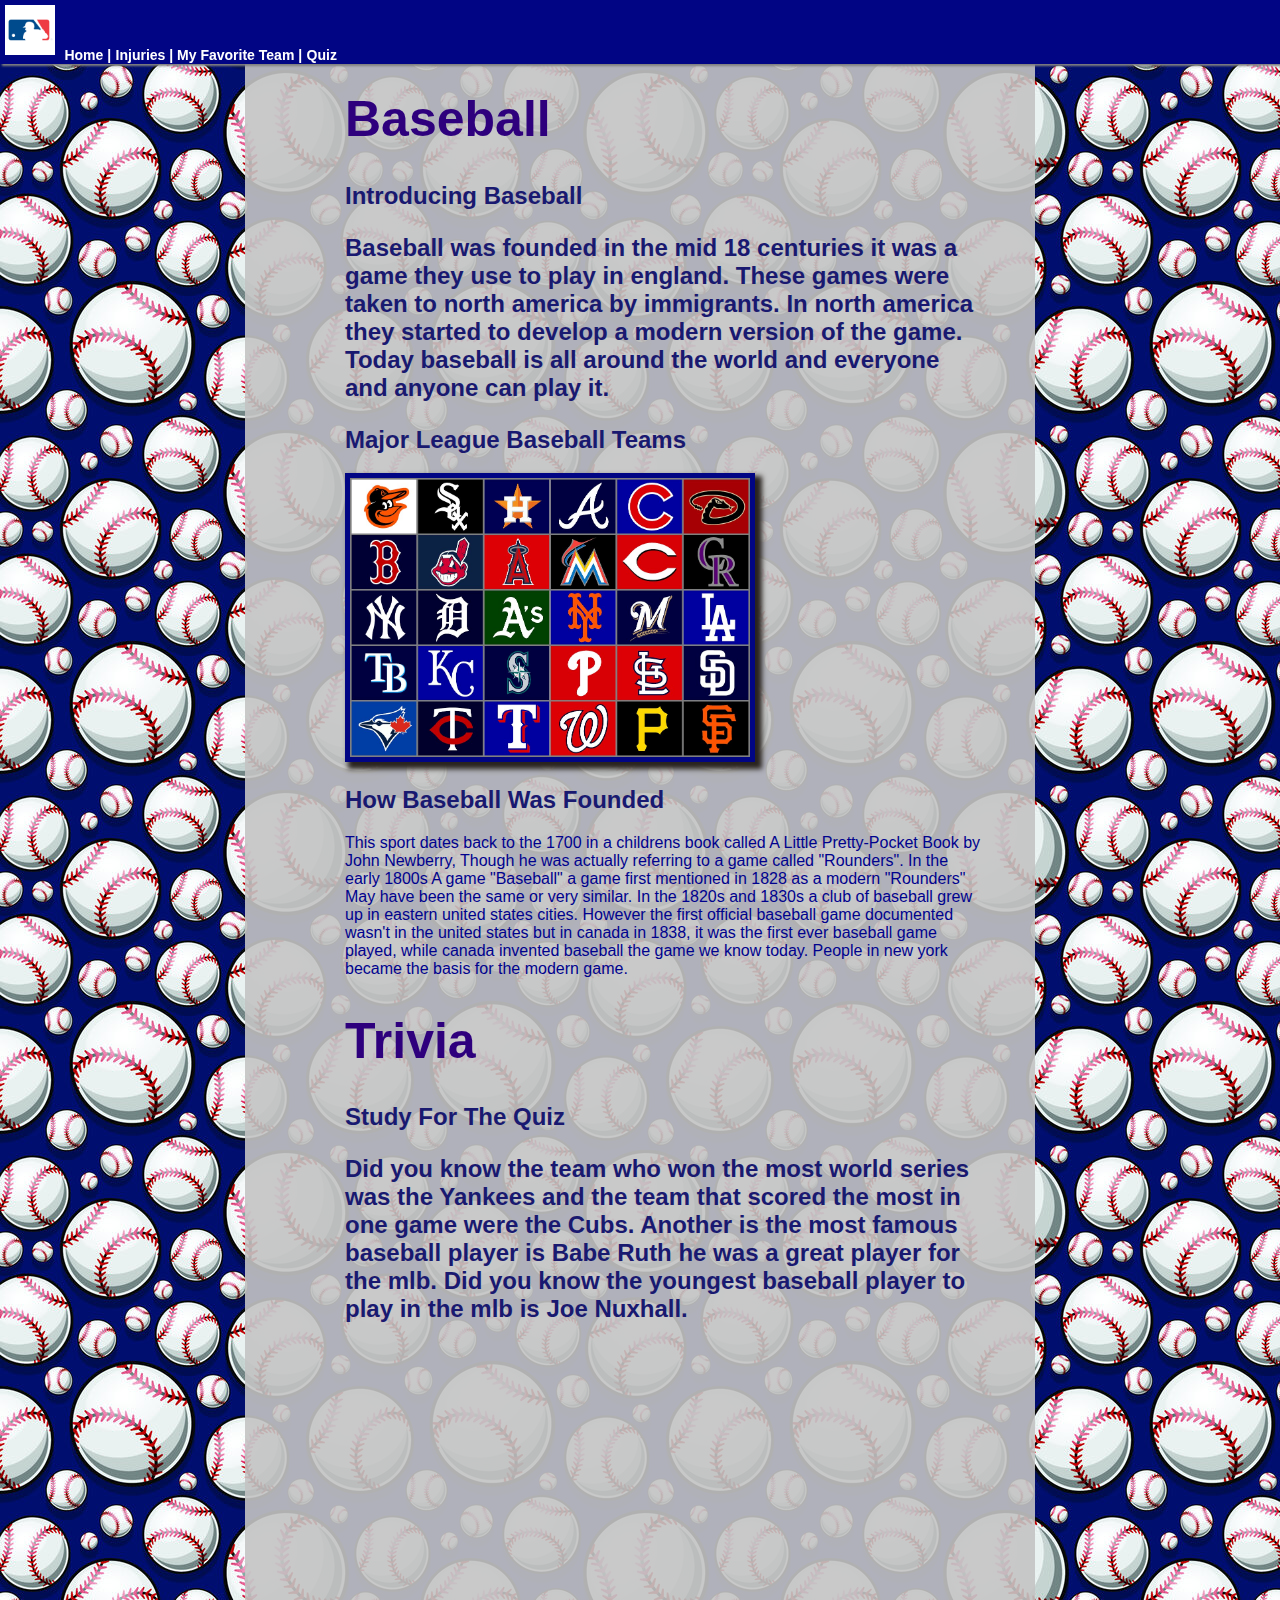
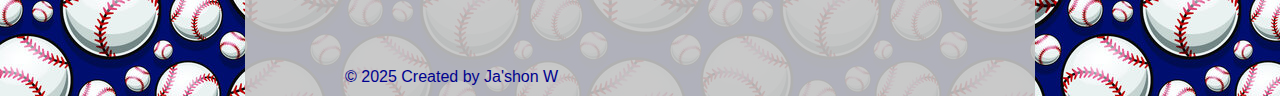
<file: index.html>
<!DOCTYPE html>
<html>
    <head>
        <title>Baseball</title> 
        <link rel="stylesheet" href="styles.css">   
    </head>
    <body>
        <header>
            <nav class="fixed-nav-bar">
                <a href="#"><img src="images/mlb-logo-png_seeklogo-250501.png" class="logo" width="50px" alt="Major League Baseball logo"></a>
                <a href="#">Home |</a>
                <a href="injuries.html">Injuries | </a>
                <a href="My Favorite Team.html">My Favorite Team |</a>
                <a href="quiz.html">Quiz</a>
            </nav>
        </header>

       <section>
            <h1>Baseball</h1>
            <h2>Introducing Baseball<h2> 
            <p> <a href="" target="_blank"></a>Baseball was founded in the mid 18 centuries it was a game they use to play in england. These games were taken to north america by immigrants. In north america they started to develop a modern version of the game.   <a target="_blank" href=""></a> Today baseball is all around the world and everyone and anyone can play it. </p> 
    
            <h2>Major League Baseball Teams</h2> 
            <img src="images/mlbteams.jpg" width="400px"  alt="Major Leauge Baseball Teams">
    
            <h2>How Baseball Was Founded</h2>
    
            <p>This sport dates back to the 1700 in a childrens book called A Little Pretty-Pocket Book by John Newberry, Though he was actually referring to a game called "Rounders". In the early 1800s A game "Baseball" a game first mentioned in 1828 as a modern "Rounders" May have been the same or very similar. In the 1820s and 1830s a club of baseball grew up in eastern united states cities. However the first official baseball game documented wasn't in the united states but in canada in 1838, it was the first ever baseball game played, while canada invented baseball the game we know today. People in new york became the basis for the modern game.  </p>
            
            <h1>Trivia</h1>
            <h2>Study For The Quiz<h2> 
            <p> <a href="" target="_blank"></a> Did you know the team who won the most world series was the Yankees and the team that scored the most in one game were the Cubs. Another is the most famous baseball player is Babe Ruth he was a great player for the mlb. Did you know the youngest baseball player to play in the mlb is Joe Nuxhall.   <a target="_blank" href=""></a> 

            <iframe width="560" height="315" src="https://www.youtube.com/embed/Hi8WhObrPCE?si=3y9OL1cNe6g8XgGX" title="YouTube video player" frameborder="0" allow="accelerometer; autoplay; clipboard-write; encrypted-media; gyroscope; picture-in-picture; web-share" referrerpolicy="strict-origin-when-cross-origin" allowfullscreen></iframe>
       </section>
        
        <footer> &copy; 2025 Created by Ja'shon W </footer>

    </body>
</html>
</file>
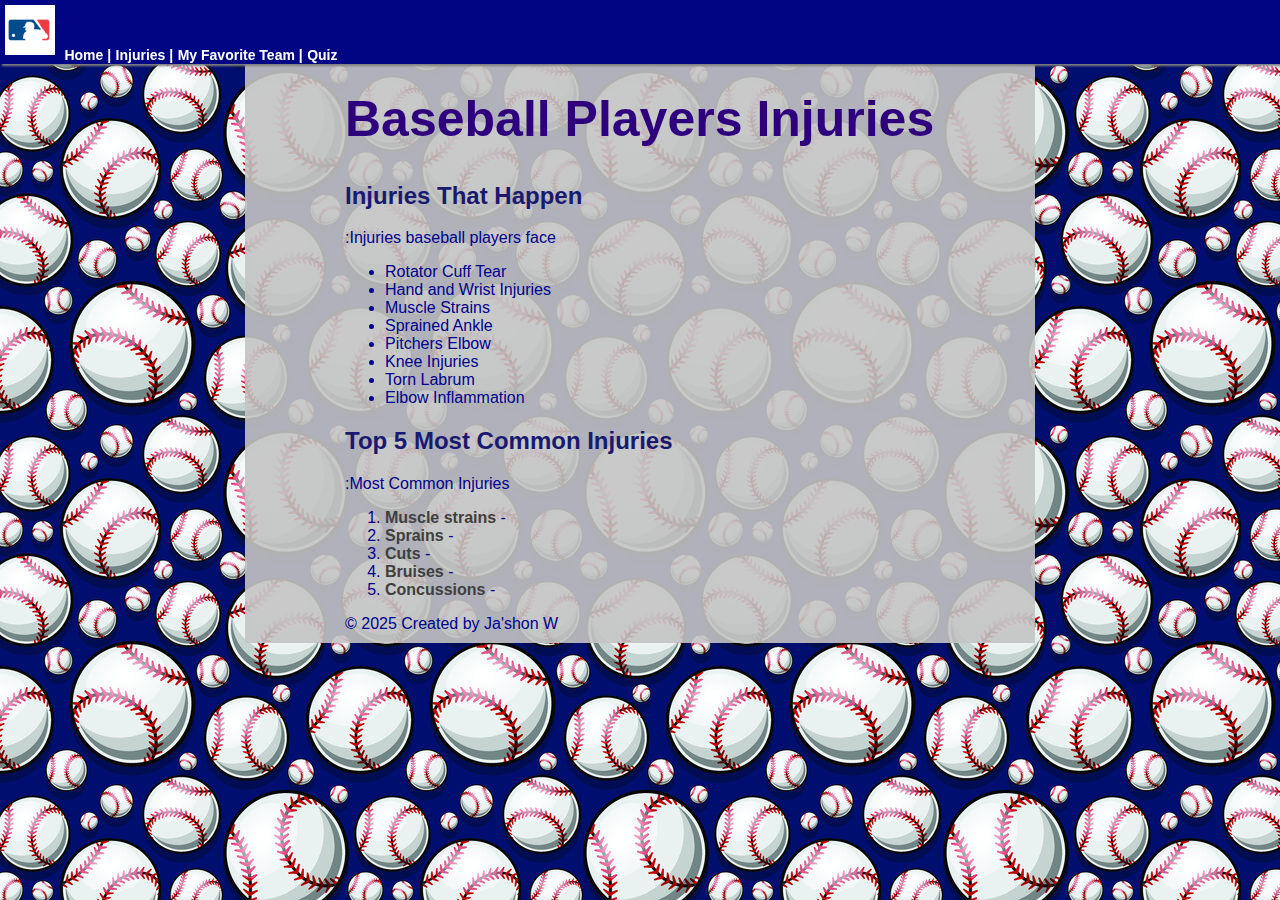
<file: injuries.html>
<!DOCTYPE html>
<html>
    <head>
        <title>Challenges</title>
        <link rel="stylesheet" href="styles.css"> 
    </head>
    <body>
       <header>
            <nav class="fixed-nav-bar">
                <a href="index.html"><img src="images/mlb-logo-png_seeklogo-250501.png" class="logo" width="50px" alt="Major League Baseball logoS"></a>
                <a href="index.html">Home |</a>
                <a href="#">Injuries |</a>
                <a href="My Favorite Team.html">My Favorite Team |</a>
                <a href="quiz.html">Quiz</a>
            </nav>
       </header>


        <section>
            <h1>Baseball Players Injuries</h1>
    
            <h2>Injuries That Happen</h2>
    
            <p>:Injuries baseball players face </p>
    
            <ul>
                <li>Rotator Cuff Tear</li>
                <li>Hand and Wrist Injuries</li>
                <li>Muscle Strains</li>
                <li>Sprained Ankle</li>
                <li>Pitchers Elbow</li>
                <li>Knee Injuries</li>
                <li>Torn Labrum</li>
                <li>Elbow Inflammation</li>
            </ul>
    
            <h2>Top 5 Most Common Injuries</h2>
    
            <p>:Most Common Injuries</p>
    
            <ol>
                <li><strong>Muscle strains</strong> - </li>
                <li><strong>Sprains</strong> - </li>
                <li><strong>Cuts</strong> - </li>
                <li><strong>Bruises</strong> - </li>
                <li><strong>Concussions</strong> - </li>
            </ol>
        </section>

        <footer> &copy; 2025 Created by Ja'shon W </footer>
        
    </body>
</html>
</file>
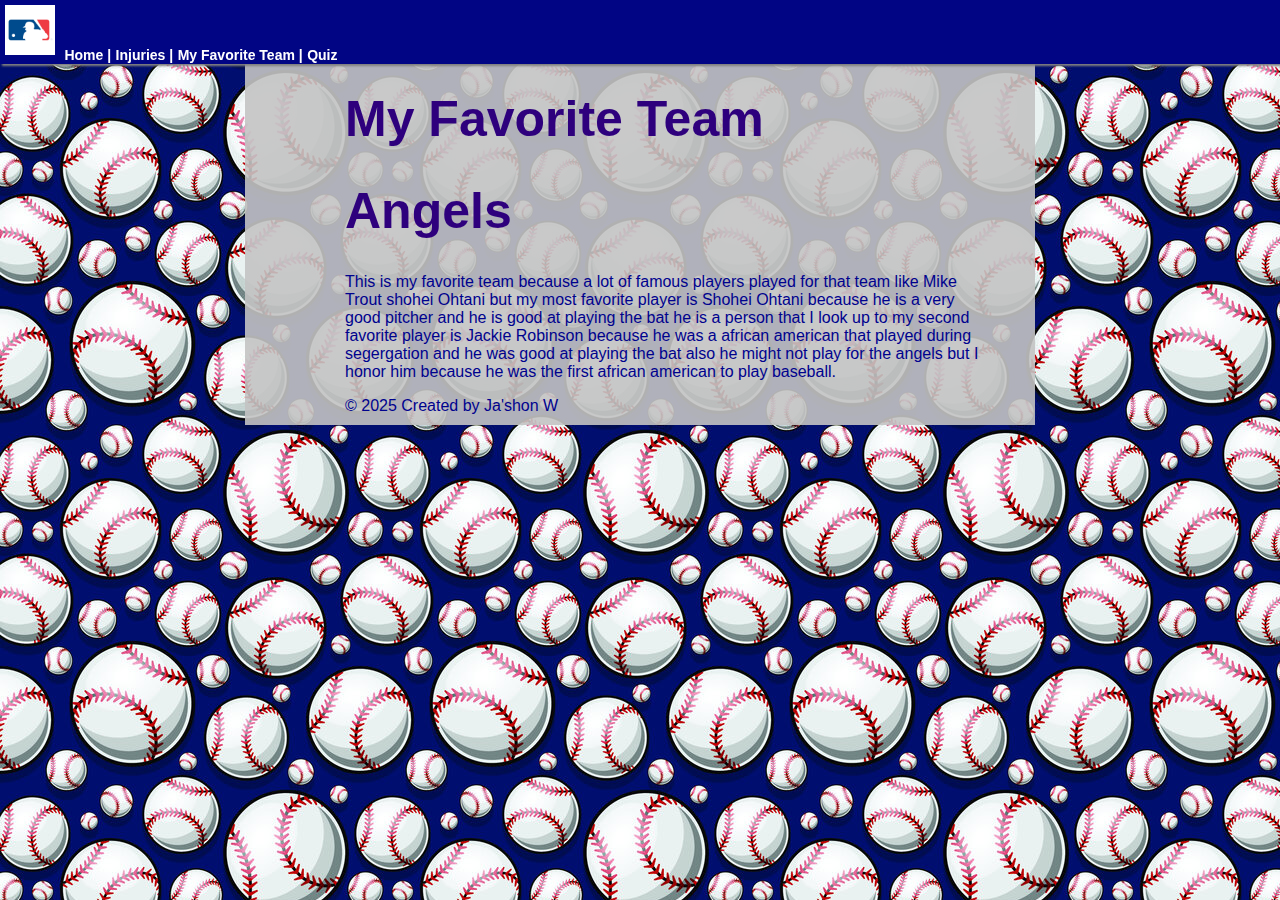
<file: My Favorite Team.html>
<!DOCTYPE html>
<html>
    <head>
        <title>Practice</title>
        <link rel="stylesheet" href="styles.css"> 
    </head>
    <body>
       <header>
            <nav class="fixed-nav-bar">
                <a href="index.html"><img src="images/mlb-logo-png_seeklogo-250501.png" class="logo" width="50px" alt="Major League Baseball logoS"></a>
                <a href="index.html">Home |</a>
                <a href="injuries.html">Injuries |</a>
                <a href="#">My Favorite Team |</a>
                <a href="quiz.html">Quiz</a>
            </nav>
       </header>


        <section>
            <h1>My Favorite Team</h1>
            <h1>Angels</h1>
            <p>This is my favorite team because a lot of famous players played for that team like Mike Trout shohei Ohtani but my most favorite player is Shohei Ohtani because he is a very good pitcher and he is good at playing the bat he is a person that I look up to my second favorite player is Jackie Robinson because he was a african american that played during segergation and he was good at playing the bat also he might not play for the angels but I honor him because he was the first african american to play baseball.</p>


        </section>

        <footer> &copy; 2025 Created by Ja'shon W </footer>
        
    </body>
</html>
</file>
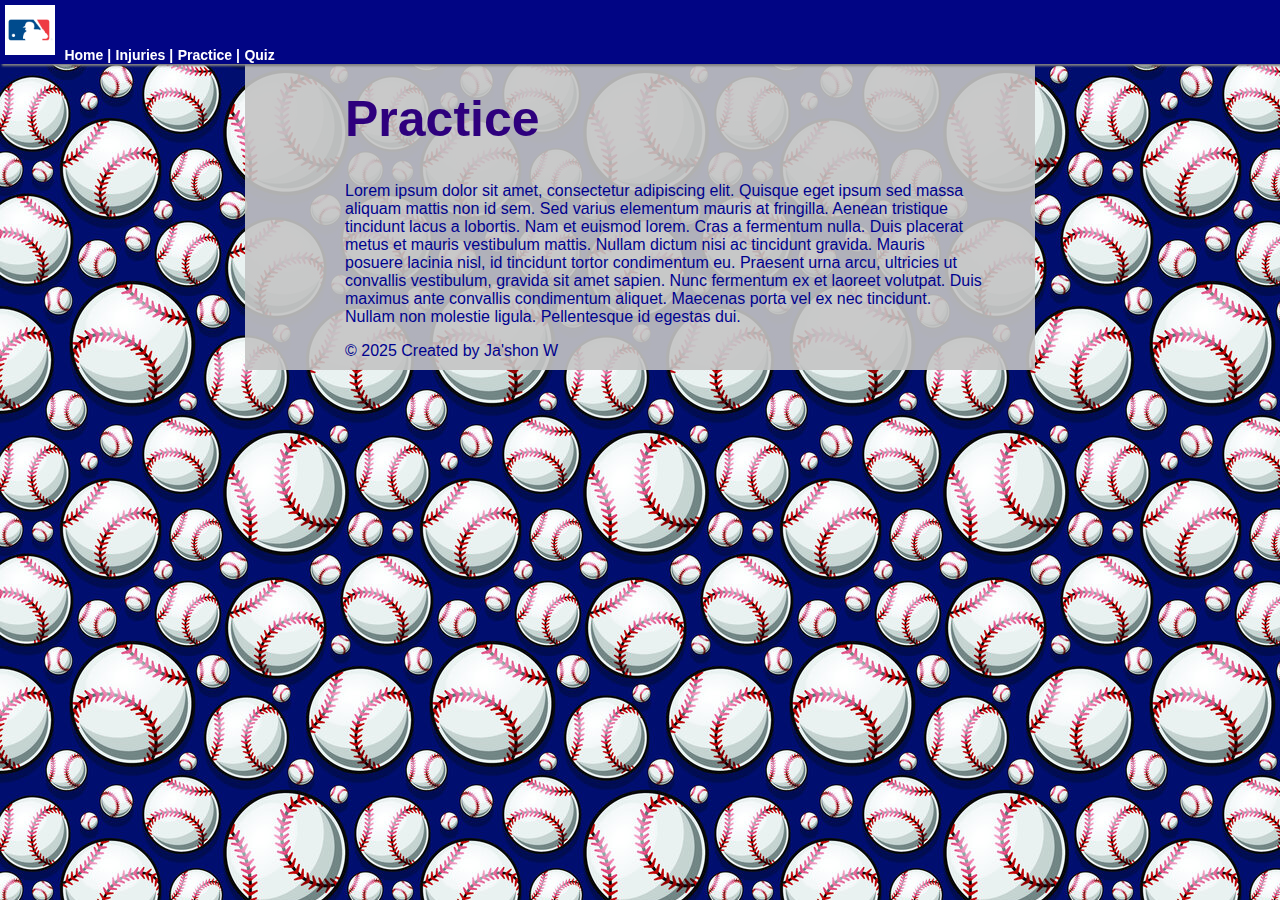
<file: practice.html>
<!DOCTYPE html>
<html>
    <head>
        <title>Practice</title>
        <link rel="stylesheet" href="styles.css"> 
    </head>
    <body>
       <header>
            <nav class="fixed-nav-bar">
                <a href="index.html"><img src="images/mlb-logo-png_seeklogo-250501.png" class="logo" width="50px" alt="Major League Baseball logoS"></a>
                <a href="index.html">Home |</a>
                <a href="injuries.html">Injuries |</a>
                <a href="#">Practice |</a>
                <a href="quiz.html">Quiz</a>
            </nav>
       </header>


        <section>
            <h1>Practice</h1>
            <p>Lorem ipsum dolor sit amet, consectetur adipiscing elit. Quisque eget ipsum sed massa aliquam mattis non id sem. Sed varius elementum mauris at fringilla. Aenean tristique tincidunt lacus a lobortis. Nam et euismod lorem. Cras a fermentum nulla. Duis placerat metus et mauris vestibulum mattis. Nullam dictum nisi ac tincidunt gravida. Mauris posuere lacinia nisl, id tincidunt tortor condimentum eu. Praesent urna arcu, ultricies ut convallis vestibulum, gravida sit amet sapien. Nunc fermentum ex et laoreet volutpat. Duis maximus ante convallis condimentum aliquet. Maecenas porta vel ex nec tincidunt. Nullam non molestie ligula. Pellentesque id egestas dui.</p>


        </section>

        <footer> &copy; 2025 Created by Ja'shon W </footer>
        
    </body>
</html>
</file>
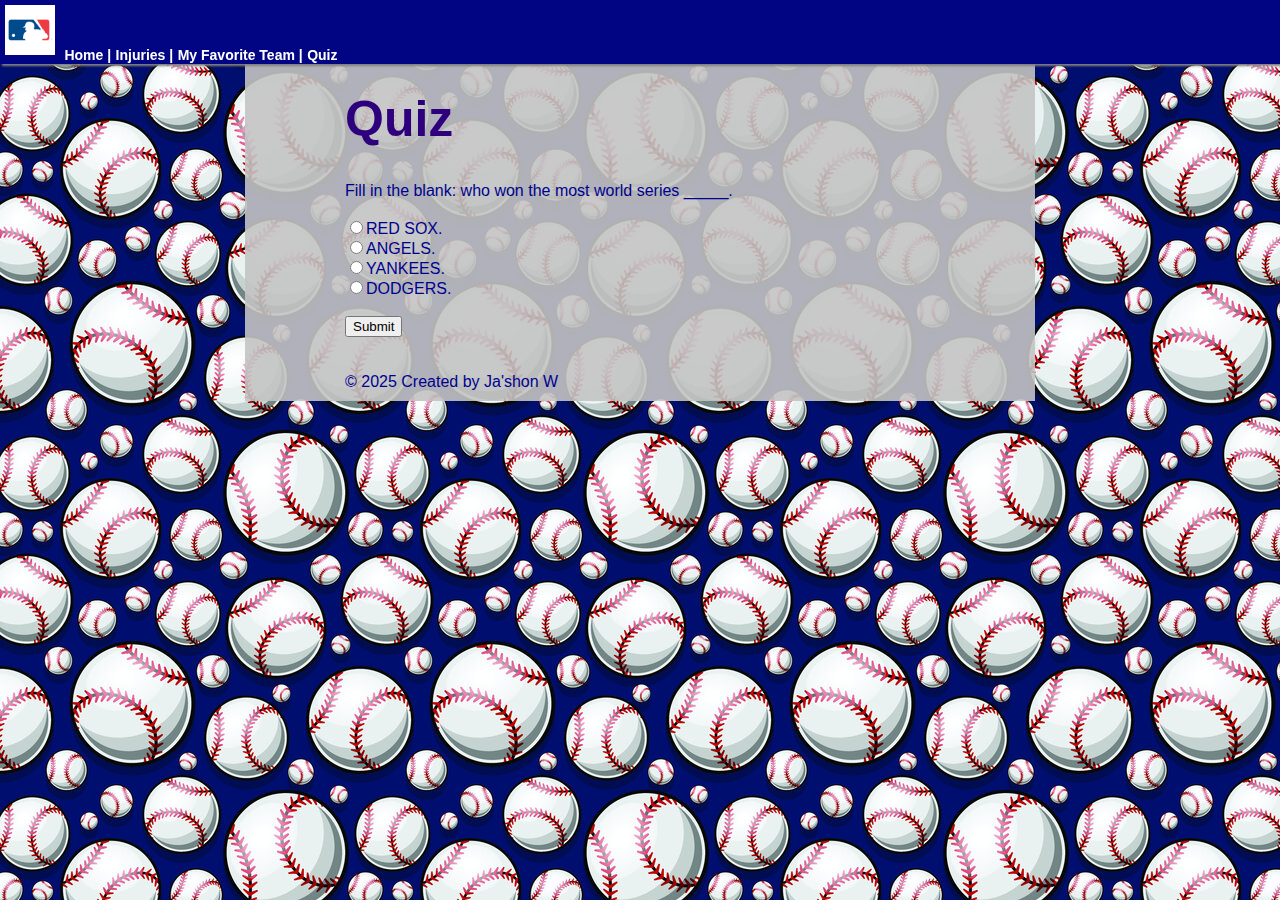
<file: quiz.html>
<!DOCTYPE html>
<html>
    <head>
        <title>Quiz</title>
        <link rel="stylesheet" href="styles.css"> 
    </head>
    <body>
       <header>
            <nav class="fixed-nav-bar">
                <a href="index.html"><img src="images/mlb-logo-png_seeklogo-250501.png" class="logo" width="50px" alt="Major League Baseball logoS"></a>
                <a href="index.html">Home |</a>
                <a href="injuries.html">Injuries |</a>
                <a href="My Favorite Team.html">My Favorite Team |</a>
                <a href="#">Quiz</a>
            </nav>
       </header>


        <section>
            <h1>Quiz</h1>
            <div id="ques"></div>
            <br>
            <div id="opt"></div>
            <br>
            <button onclick="checkAns()" id="btn" >Submit</button>
            <div id="score"></div>
            <br><br>
            

        </section>

        <footer> &copy; 2025 Created by Ja'shon W </footer>
        <script src="script.js"   ></script>
    </body>
</html>
</file>
<file: styles.css>
html {
    color: rgb(0, 2, 142);
    font-family: 'Trebuchet MS', 'Lucida Sans Unicode', 'Lucida Grande', 'Lucida Sans', Arial, sans-serif;
    
    background-image: url("images/360_F_434921743_r0MY1qKXU8wcyQXN9l23jB0mxkbE1iyj.jpg");
}

body {
    width: 50%;
    margin: 0 auto;
    background-color: rgba(195, 195, 195, 0.9);
    padding: 10px 50px 10px 100px;
    /* padding: TOP RIGHT BOTTOM LEFT */
}

.fixed-nav-bar {
    position: fixed;
    top: 0;
    left: 0;
    width: 100%;
    z-index: 9999;    
    background-color: rgb(1, 5, 132);
    box-shadow: 2px 2px 2px gray;
}

h1 {
    color: rgb(46, 0, 125);
    font: bold 50px sans-serif;
}

h2 {
    color: midnightblue;
    font-family: sans-serif;
}


strong {
    color: rgb(63, 63, 63);
}

img {
    border-style: solid;
    border-width: 5px;
    border-color: rgb(1, 5, 132);
    
    box-shadow: 5px 5px 5px 2px rgba(41, 35, 31, 1);
    
}

.logo {
    box-shadow: none;
    border-color: rgb(1, 5, 132);
}

section {
    margin-top: 80px;
}

a {
    color: rgb(255, 255, 255);
    text-decoration: none;
    font: bold 14px "Arial Black", Gadget, sans-serif;
}

a:link {
    color:rgb(255, 255, 255);
}

a:visited {
    color: rgb(255, 255, 255);
}

a:hover {
    color: black;
    font-size: 15px;
}
</file>
